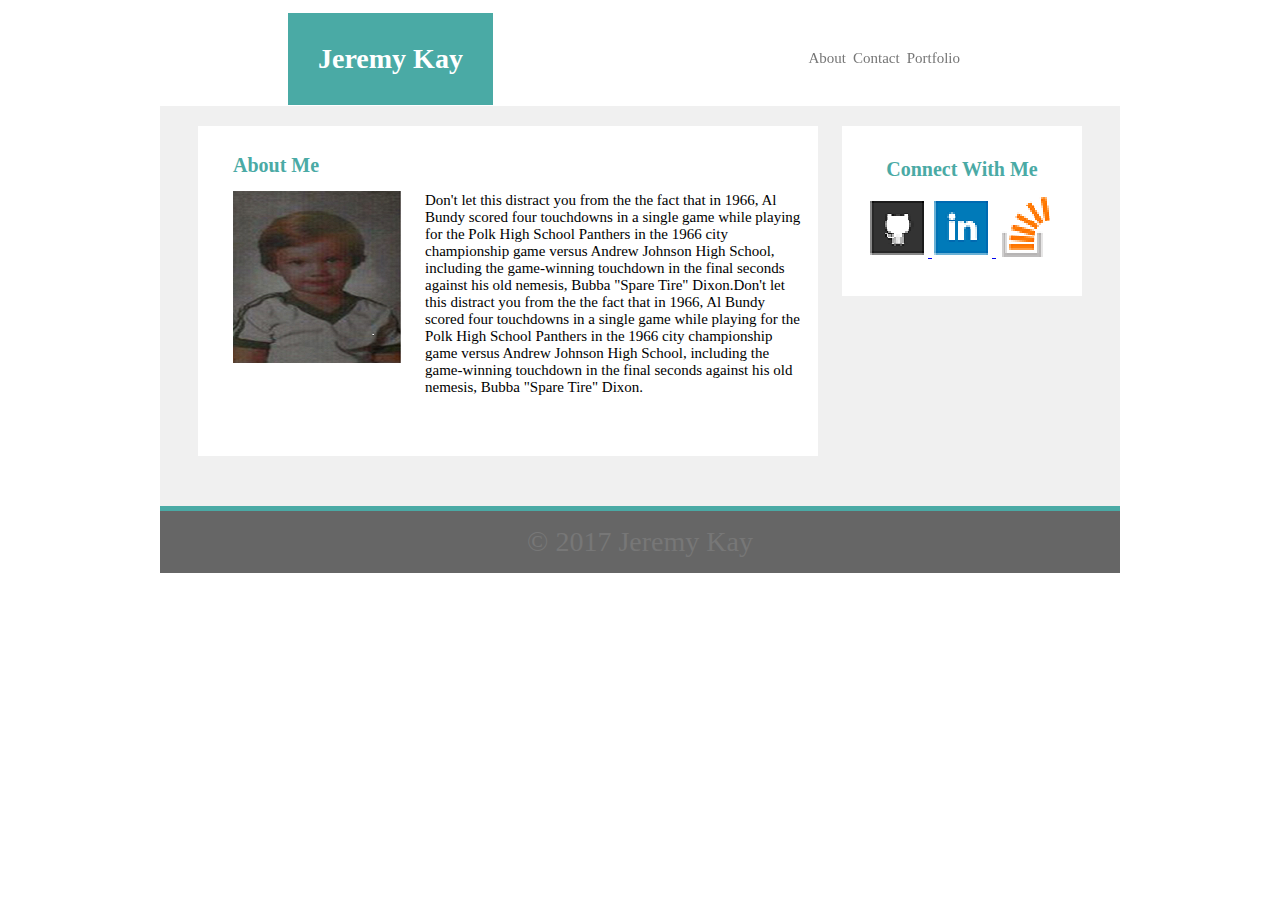
<file: index.html>
<!DOCTYPE html>
<html lang="en-us">
<head>
	<meta charset="UTF-8">
	 <title>Jeremy Kay</title>
        <link rel="stylesheet" type="text/css" href="assets/css/style.css">    
</head>

<body>
  

  <div id="fixedname">Jeremy Kay
  </div>

   <header id="header">
   	<div id="fixedname">Jeremy Kay
       </div>
   	  
   	<div id="buttons">
   	  <a id="about" href="index.html">About</a>
   	  <a id="contact" href="contact.html">Contact</a>
   	  <a id="portfolio" href="Portfolio.html">Portfolio</a>
    </div>

   </header>

   <br>
   
   <div id="content">

    <div id="aboutme">
      <h1>About Me</h1>
       <img id="me" src="assets/images/liljerm.png"  alt="Jeremy Kay"/>

       <p>Don't let this distract you from the the fact that in 1966, 
Al Bundy scored four touchdowns in a single game while playing
for the Polk High School Panthers in the 1966 city championship
game versus Andrew Johnson High School, including the game-winning
touchdown in the final seconds against his old nemesis, Bubba "Spare Tire" Dixon.Don't let this distract you from the the fact that in 1966, 
Al Bundy scored four touchdowns in a single game while playing
for the Polk High School Panthers in the 1966 city championship
game versus Andrew Johnson High School, including the game-winning
touchdown in the final seconds against his old nemesis, Bubba "Spare Tire" Dixon.
       </p>
      
    </div>   
    
    
    <div id="connect">
       <h2>Connect With Me</h2>
        <a href="https://github.com/bigjerm79" target="blank">
           
           <img src="assets/images/github.png" alt="github">
        </a>
        
        <a href="https://www.linkedin.com/in/jeremy-kay512/" target="blank">
           
           <img src="assets/images/linkedin.png" alt="github">
        </a>

        <a href="https://stackoverflow.com/users/8776955/bigjerm" target="blank">
           
           <img src="assets/images/stackoverflow.png" alt="github">
        </a>

     </div>


     </div>   

 



     <footer>© 2017 Jeremy Kay</footer>




</body>
</html>
</file>
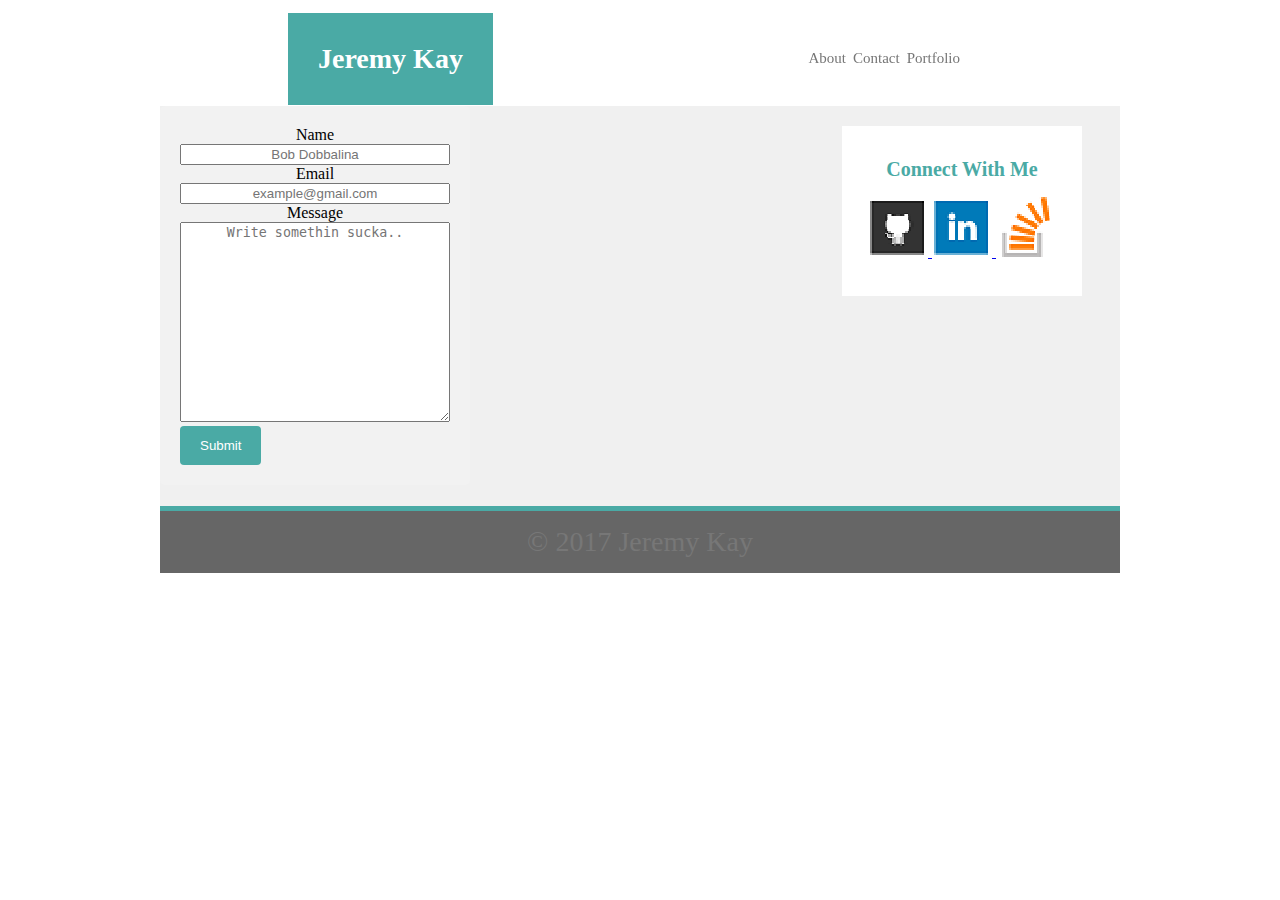
<file: contact.html>
<!DOCTYPE html>
<html lang="en-us">
<head>
	<meta charset="UTF-8">
	 <title>Jeremy Kay</title>
        <link rel="stylesheet" type="text/css" href="assets/css/style.css">    
</head>

<body>
  

  <div id="fixedname">Jeremy Kay
  </div>

   <header id="header">
   	<div id="fixedname">Jeremy Kay
       </div>
   	  
   	<div id="buttons">
   	  <a id="about" href="index.html">About</a>
   	  <a id="contact" href="contact.html">Contact</a>
   	  <a id="portfolio" href="Portfolio.html">Portfolio</a>
    </div>

   </header>

   <br>
   
   <div id="content">

   


    <div class="container">

  
   <div id="form">

    <label for="fname">Name</label> <br>
    <input type="text" id="fname" name="firstname" placeholder="Bob Dobbalina" style="width: 270px">
  </div>

   <div>
    <label for="Email">Email</label> <br>
    <input type="text" id="Email" name="Email" placeholder="example@gmail.com" style="width: 270px">
  </div>

    
  <div>
    <label for="message">Message</label><br>
    <textarea id="message" name="message" placeholder="Write somethin sucka.." style="height:200px; width: 270px"></textarea>
  </div>

    <input type="submit" value="Submit">

  </form>
</div>
    
    
    

    <div id="connect">
       <h2>Connect With Me</h2>
        <a href="https://github.com/bigjerm79" target="blank">
           
           <img src="assets/images/github.png" alt="github">
        </a>
        
        <a href="https://www.linkedin.com/in/jeremy-kay512/" target="blank">
           
           <img src="assets/images/linkedin.png" alt="github">
        </a>

        <a href="https://stackoverflow.com/users/8776955/bigjerm" target="blank">
           
           <img src="assets/images/stackoverflow.png" alt="github">
        </a>

     </div>


     </div>   

 



     <footer>© 2017 Jeremy Kay</footer>




</body>
</html>
</file>
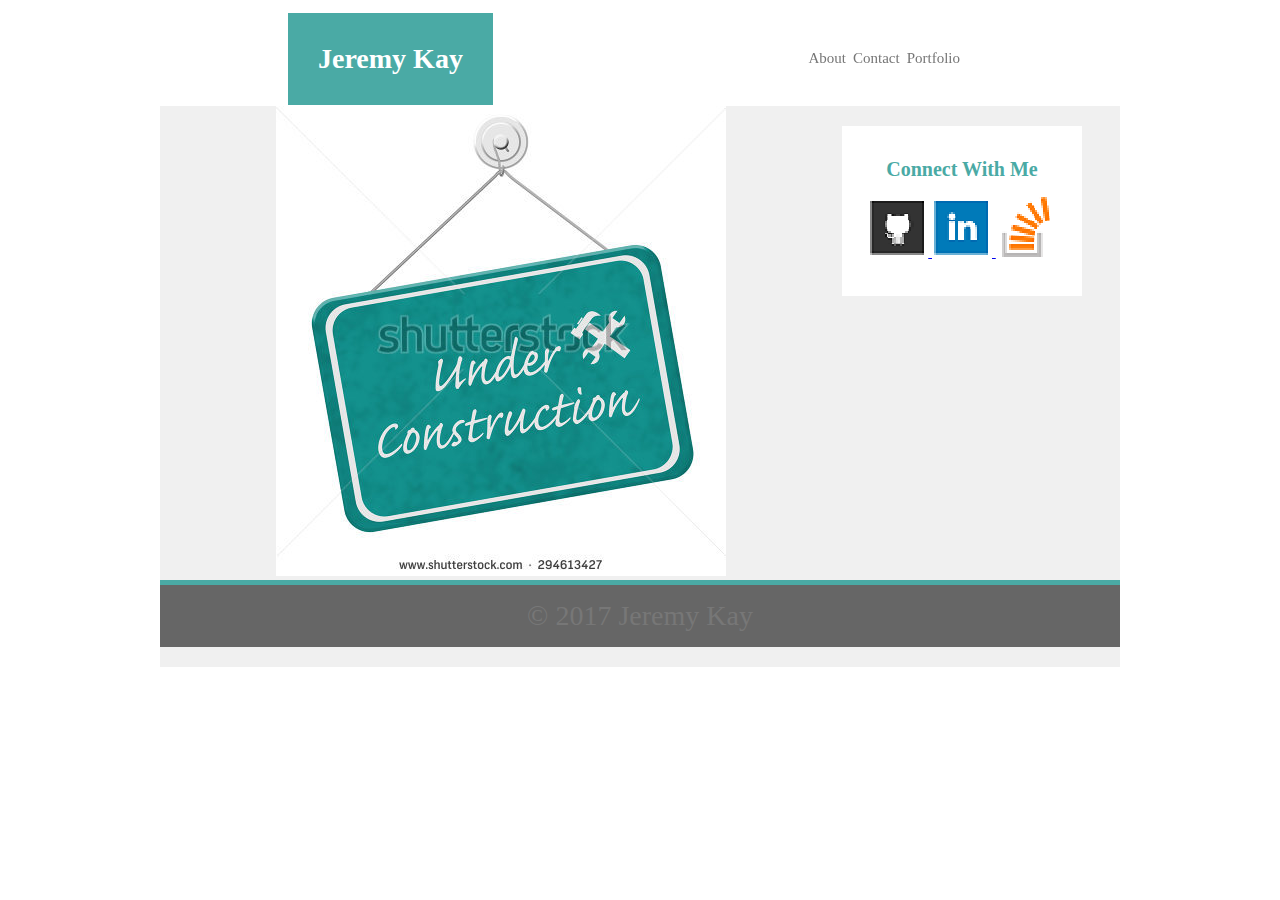
<file: portfolio.html>
<!DOCTYPE html>
<html lang="en-us">
<head>
	<meta charset="UTF-8">
	 <title>Jeremy Kay</title>
        <link rel="stylesheet" type="text/css" href="assets/css/style.css">    
</head>

<body>
  

  <div id="fixedname">Jeremy Kay
  </div>

   <header id="header">
   	<div id="fixedname">Jeremy Kay
       </div>
   	  
   	<div id="buttons">
   	  <a id="about" href="index.html">About</a>
   	  <a id="contact" href="contact.html">Contact</a>
   	  <a id="portfolio" href="Portfolio.html">Portfolio</a>
    </div>

   </header>

   <br>
   
   <div id="content">

    
    <div id="portfolio">
      <img id="UC" src="assets/images/UC.jpg" alt="UC"/>
    
    <div id="connect">
       <h2>Connect With Me</h2>
        <a href="https://github.com/bigjerm79" target="blank">
           
           <img src="assets/images/github.png" alt="github">
        </a>
        
        <a href="https://www.linkedin.com/in/jeremy-kay512/" target="blank">
           
           <img src="assets/images/linkedin.png" alt="github">
        </a>

        <a href="https://stackoverflow.com/users/8776955/bigjerm" target="blank">
           
           <img src="assets/images/stackoverflow.png" alt="github">
        </a>

     </div>


     </div>   

 



     <footer>© 2017 Jeremy Kay</footer>




</body>
</html>
</file>
<file: assets/css/style.css>
*{
	box-sizing: border-box;
	text-align: center;
}

#fixedname {
	position: fixed;
    top: 13px;
    left: 22.5%;
    padding: 30px;
    margin: 0;
    text-align: center;
    color: white;
    background: #4aaaa5;
    font-weight: bold;

    }
 

 header {
  background: white;
  padding: 30px 0;
  margin: 0;
  margin-bottom: 20px;
  font-size: 28px;
  color: #eee;
  text-align: center;
   }   

#buttons{
  position: fixed;
  right: 25%;
}

#about {
  text-decoration: none;
  color: #777777;
  font-size: 15px;

  }
  
     
#contact {
  text-decoration: none;
  color: #777777;
  font-size: 15px;
  }
#portfolio {
  text-decoration: none;
  color: #777777;
  font-size: 15px;
  }      



#content  {
  width: 960px;
  height: 400px;
  margin: 0 auto;
  background: #f0f0f0;
  display: table;
  }


h1 {
  color: #4aaaa5;
  font-size: 20px;
  text-align: left;
  margin-left: 20px;

}

#me {
  float: left;
  margin: 20px;
  margin-top: 0;
}

#aboutme {
  
  width: 620px;
  padding: 15px;
  height: 330px;
  margin-top: 20px;
  margin-left: 38px;
  display: table-row;
  float: left;
  background: #fff;
  }

  p {
    font-size: 15px;
    text-align: left;

  }

#connect {
  width: 240px;
  padding: 15px;
  height: 170px;
  margin-right: 38px;
  margin-top: 20px;
  float: right;
  text-align: center;
  display: table-row;
  background: #fff;

}

 
 h2 {
  color: #4aaaa5;
  font-size: 20px;
}


footer {
  background: #666666;
  padding: 15px 0;
  margin: 0 auto;
  margin-bottom: 20px;
  font-size: 28px;
  color: #777777;
  text-align: center;
  border-top: 5px solid #4aaaa5 ;
  width: 960px;
  clear: both;
   }   

///////////////////////////////////////////

input[type=text], select, textarea {
    width: 100%; 
    padding: 12px;  
    border: 1px solid #ccc; 
    border-radius: 4px; 
    box-sizing: border-box; 
    margin-top: 6px; 
    margin-bottom: 16px;
    resize: vertical /
  }

input[type=submit] {
    background-color: #4aaaa5;
    color: white;
    padding: 12px 20px;
    border: none;
    border-radius: 4px;
    cursor: pointer;
}
input[type=submit]:hover {
    background-color: red;
}
.container {
    border-radius: 5px;
    background-color: #f2f2f2;
    padding: 20px;
    float: left;
    text-align: left;

  }

 ////////////////////////////////////////////////

 #UC {
  width: 620px;
  padding: 15px;
  height: 300px;
  margin-top: 20px;
  margin-left: 38px;
  display: table-row;
  float: left;
  background: #fff;

 }
</file>
